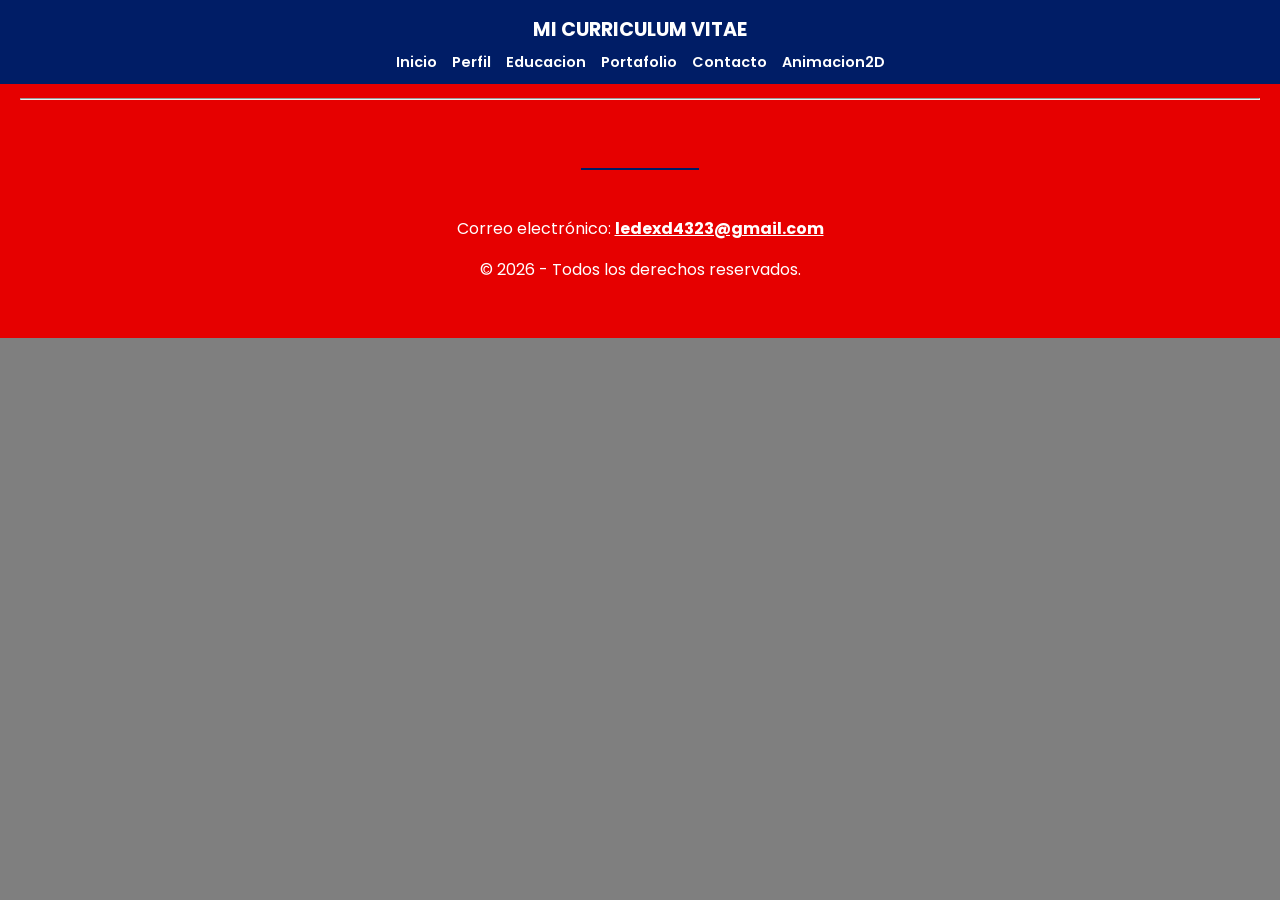
<file: Contacto.html>
<!DOCTYPE html>
<html lang="en">
<head>
    <meta charset="UTF-8">
    <meta name="viewport" content="width=device-width, initial-scale=1.0">
    <title>Document</title>
    <link rel="stylesheet" "type=text/css" href="css/styles.css">
</head>
<body>
     <footer id="contacto">
        <hr>
        <h2>Contacto</h2>
        <p>Correo electrónico: <a href="">ledexd4323@gmail.com</a></p>
        <p>&copy; 2026 - Todos los derechos reservados.</p>
    </footer>

    <header>
        <h1>Mi Curriculum Vitae</h1>
        <nav>
            <ul>
                <li><a href="index.html">inicio</a></li>
                <li><a href="perfil.html">Perfil</a></li>
                <li><a href="FormaciónAcadémica.html">educacion</a></li>
                <li><a href="portafolio.html">Portafolio</a></li>
                <li><a href="contacto.html">Contacto</a></li>
                <li><a href="Animacion2D.html">Animacion2D</a></li>
            </ul>
        </nav>
    </header>
</body>
</html>
</file>
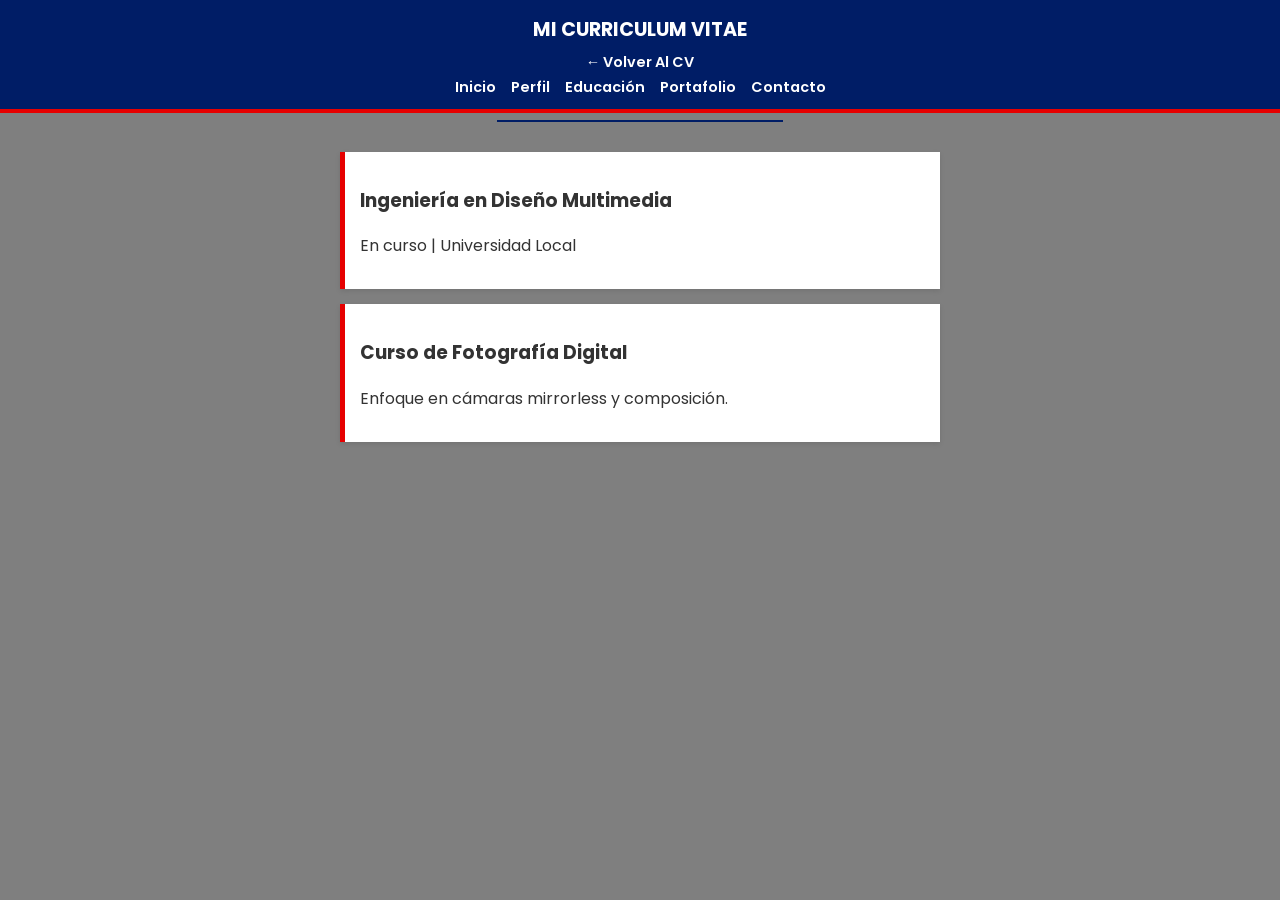
<file: FormaciónAcadémica.html>
<!DOCTYPE html>
<html lang="en">
<head>
    <meta charset="UTF-8">
    <meta name="viewport" content="width=device-width, initial-scale=1.0">
    <title>Document</title>
    <link rel="stylesheet" "type=text/css" href="css/styles.css">
</head>
<body>
    <header>
        <h1>Mi Curriculum Vitae</h1>
        <nav>
            <a href="index.html">← Volver al CV</a>
            <ul>
                <li><a href="index.html">inicio</a></li>
                <li><a href="perfil.html">Perfil</a></li>
                <li><a href="FormaciónAcadémica.html">Educación</a></li>
                <li><a href="portafolio.html">Portafolio</a></li>
                <li><a href="contacto.html">Contacto</a></li>
            </ul>
        </nav>
    </header>

      <section id="FormaciónAcadémica">
            <h2>Formación Académica</h2>
            <ul>
                <li>
                    <h3>Ingeniería en Diseño Multimedia</h3>
                    <p>En curso | Universidad Local</p>
                </li>
                <li>
                    <h3>Curso de Fotografía Digital</h3>
                    <p>Enfoque en cámaras mirrorless y composición.</p>
                </li>
            </ul>
        </section>
    
</body>
</html>
</file>
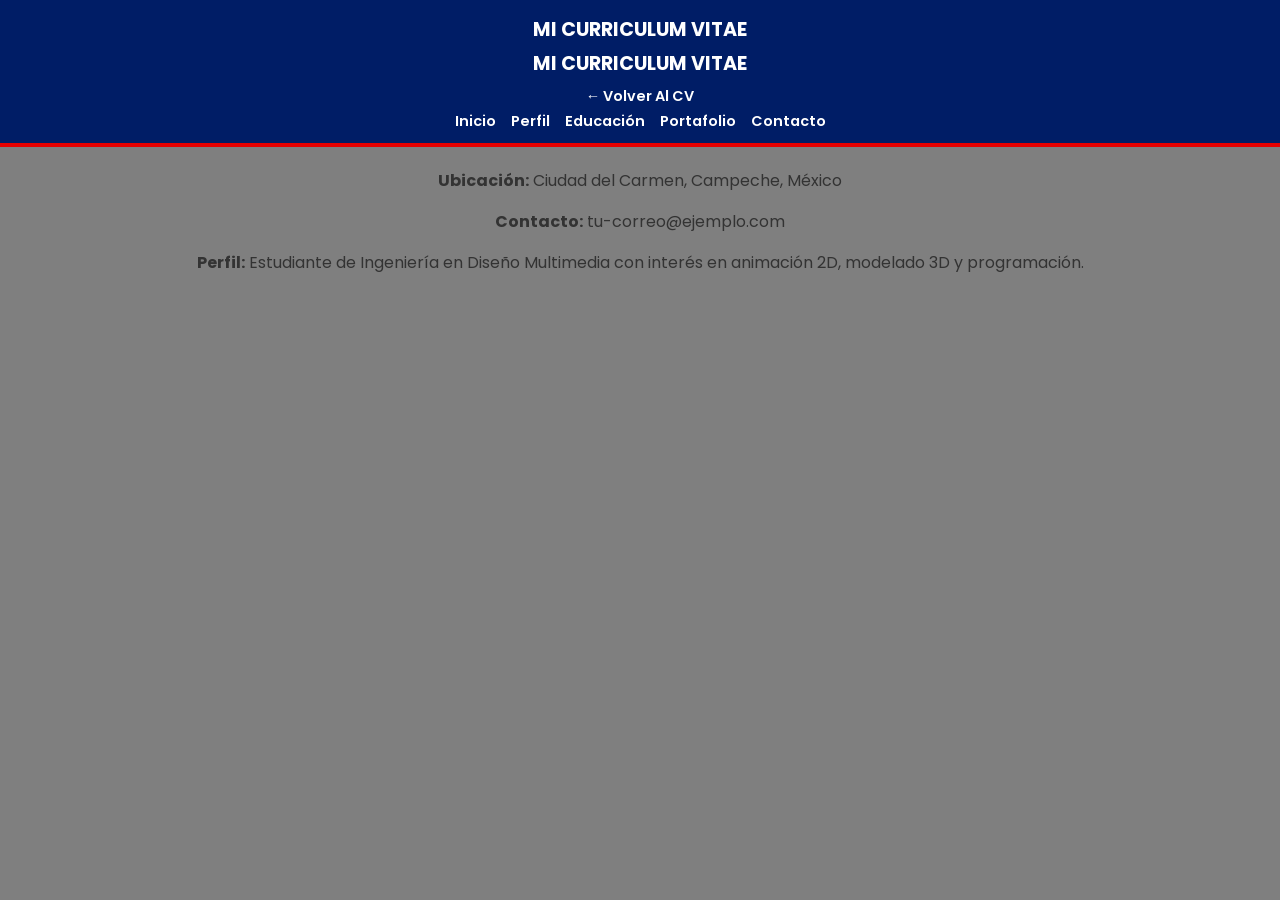
<file: perfil.html>
<!DOCTYPE html>
<html lang="en">
<head>
    <meta charset="UTF-8">
    <meta name="viewport" content="width=device-width, initial-scale=1.0">
    <title>Document</title>
    <link rel="stylesheet" "type=text/css" href="css/styles.css">
</head>
<body>
    <header>
        <h1>Mi Curriculum Vitae</h1>
        <nav>
            <h1>Mi Curriculum Vitae</h1>
            <a href="index.html">← Volver al CV</a>
            <ul>
                <li><a href="index.html">inicio</a></li>
                <li><a href="perfil.html">Perfil</a></li>
                <li><a href="educacion.html">Educación</a></li>
                <li><a href="portafolio.html">Portafolio</a></li>
                <li><a href="contacto.html">Contacto</a></li>
            </ul>
        </nav>
    </header>
    
            <section id="datos-personales">
                <h2>Datos Personales</h2>
                <p><strong>Ubicación:</strong> Ciudad del Carmen, Campeche, México</p>
                <p><strong>Contacto:</strong> tu-correo@ejemplo.com</p>
                <p><strong>Perfil:</strong> Estudiante de Ingeniería en Diseño Multimedia con interés en animación 2D, modelado 3D y programación.</p>
             <nav>
             <section>


</body>
</html>
</file>
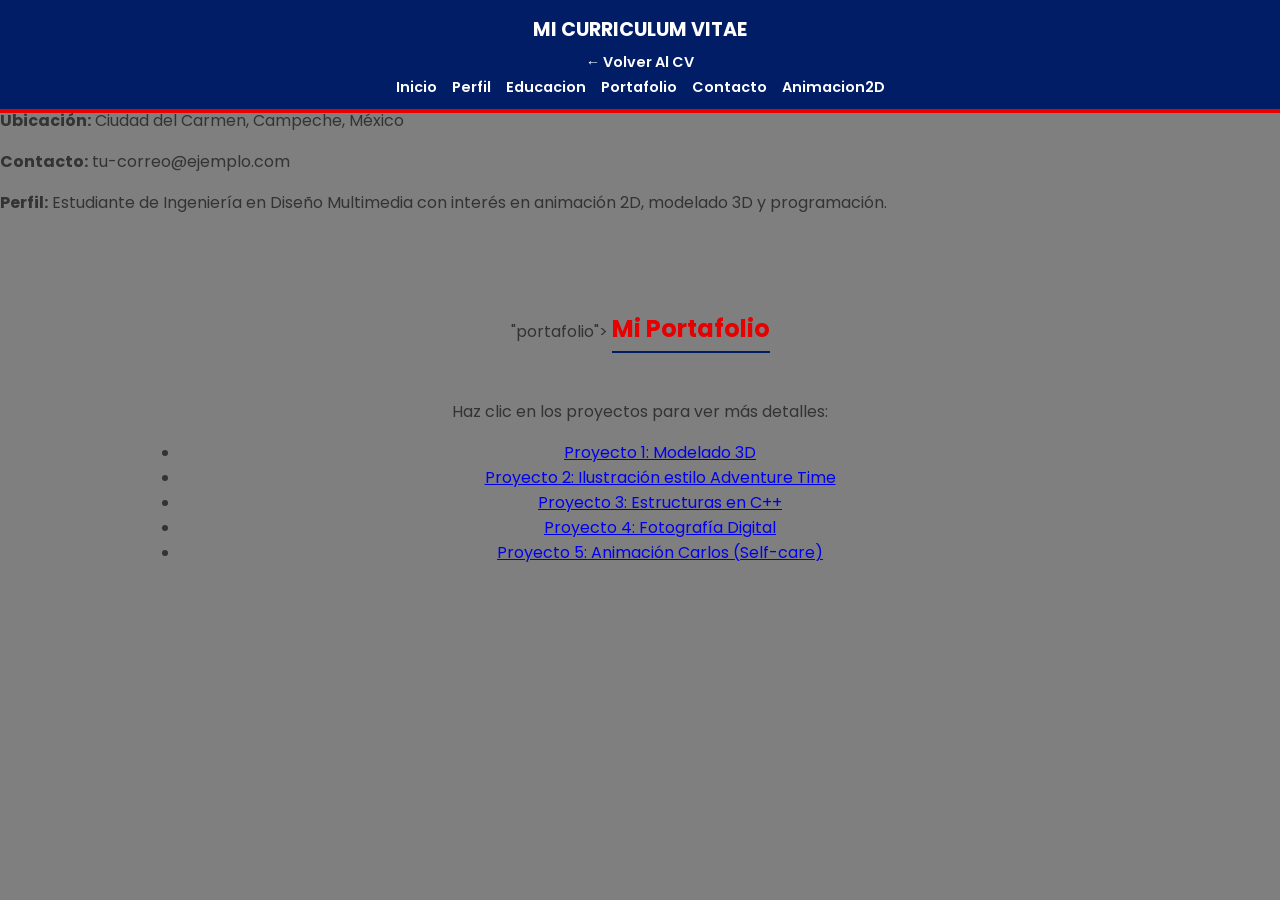
<file: portafolio.html>
<!DOCTYPE html>
<html lang="en">
<head>
    <meta charset="UTF-8">
    <meta name="viewport" content="width=device-width, initial-scale=1.0">
    <title>Document</title>
    <link rel="stylesheet" "type=text/css" href="css/styles.css">
</head>
<body>
     <header>
        <h1>Mi Curriculum Vitae</h1>
        <nav>
            <a href="index.html">← Volver al CV</a>
            <ul>
                <li><a href="index.html">inicio</a></li>
                <li><a href="perfil.html">Perfil</a></li>
                <li><a href="FormaciónAcadémica.html">educacion</a></li>
                <li><a href="portafolio.html">Portafolio</a></li>
                <li><a href="contacto.html">Contacto</a></li>
                <li><a href="Animacion2D.html">Animacion2D</a></li>
            </ul>
        </nav>
    </header>

       <h2>Datos Personales</h2>
            <p><strong>Ubicación:</strong> Ciudad del Carmen, Campeche, México</p>
            <p><strong>Contacto:</strong> tu-correo@ejemplo.com</p>
            <p><strong>Perfil:</strong> Estudiante de Ingeniería en Diseño Multimedia con interés en animación 2D, modelado 3D y programación.</p>
         <nav>
         <section>

            "portafolio">
            <h2>Mi Portafolio</h2>
            <p>Haz clic en los proyectos para ver más detalles:</p>
            
            <ul>
                <li><a href="proyecto-1.html">Proyecto 1: Modelado 3D</a></li>
                <li><a href="proyecto-2.html">Proyecto 2: Ilustración estilo Adventure Time</a></li>
                <li><a href="proyecto-3.html">Proyecto 3: Estructuras en C++</a></li>
                <li><a href="proyecto-4.html">Proyecto 4: Fotografía Digital</a></li>
                <li><a href="proyecto-5.html">Proyecto 5: Animación Carlos (Self-care)</a></li>
            </ul> </nav>
        </section>

       
</body>
</html>
</file>
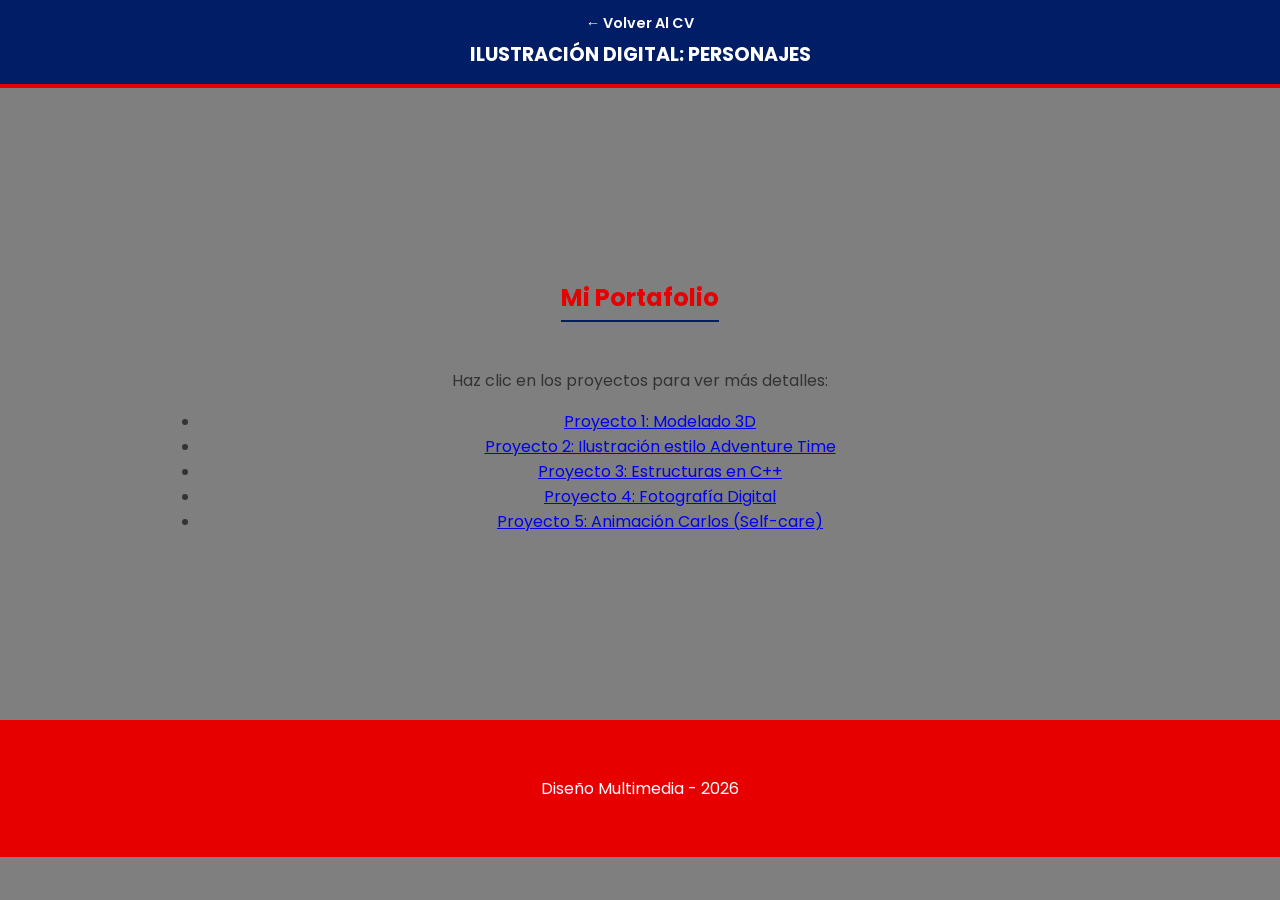
<file: proyecto-indice.html>
<!DOCTYPE html>
<html lang="es">
<head>
    <meta charset="UTF-8">
    <title>Ilustración Estilo Adventure Time</title>
    <link rel="stylesheet" "type=text/css" href="css/styles.css">
</head>
<body>
    <header>
        <nav>
            <a href="index.html">← Volver al CV</a>
        </nav>
        <h1>Ilustración Digital: Personajes</h1>
    </header>

    <main>
        <section>
            <section>
            <h2>Mi Portafolio</h2>
            <p>Haz clic en los proyectos para ver más detalles:</p>
            
            <ul>
                <li><a href="proyecto-1.html">Proyecto 1: Modelado 3D</a></li>
                <li><a href="proyecto-2.html">Proyecto 2: Ilustración estilo Adventure Time</a></li>
                <li><a href="proyecto-3.html">Proyecto 3: Estructuras en C++</a></li>
                <li><a href="proyecto-4.html">Proyecto 4: Fotografía Digital</a></li>
                <li><a href="proyecto-5.html">Proyecto 5: Animación Carlos (Self-care)</a></li>
            </ul>
        </section>
    </main>

    <footer>
        <p>Diseño Multimedia - 2026</p>
    </footer>
</body>
</html>
</file>
<file: css/styles.css>
@import url('https://fonts.googleapis.com/css2?family=Poppins:wght@300;400;600&display=swap');

body {
     background-color: rgb(127, 127, 127) !important;
    margin: 0;
    font-family: 'Poppins', sans-serif;
    background-color: #ffffff;
    color: #333;
}

/* 🕷️ MENÚ SUPERIOR (Azul Spider-Man) */
header {
    background: #001d66; /* Azul profundo */
    position: fixed;
    width: 100%;
    top: 0;
    z-index: 1000;
    border-bottom: 4px solid #e60000; /* Línea roja */
    text-align: center;
    padding: 10px 0;
}

header h1 {
    color: white;
    font-size: 1.2rem;
    margin: 5px 0;
    text-transform: uppercase;
}

header nav ul {
    display: flex;
    justify-content: center;
    list-style: none;
    padding: 0;
    margin: 0;
    flex-wrap: wrap; /* Para que no se amontonen en el celular */
    gap: 15px;
}

header nav a {
    color: white;
    text-decoration: none;
    font-weight: 600;
    font-size: 0.9rem;
    text-transform: capitalize;
    transition: 0.3s;
}

header nav a:hover {
    color: #ff4d4d;
}

/* CONTENEDOR PRINCIPAL */
main {
    padding-top: 140px; /* Espacio para que el menú no tape el contenido */
}

section {
    padding: 60px 20px;
    max-width: 1000px;
    margin: 0 auto;
    text-align: center;
}

h2 {
    color: #e60000; /* Rojo Spider-Man */
    border-bottom: 2px solid #001d66;
    display: inline-block;
    padding-bottom: 5px;
    margin-bottom: 30px;
}

/* 🕸️ TARJETAS DE PROYECTOS (Articles) */
#portafolio {
    display: flex;
    flex-direction: column;
    align-items: center;
}

#portafolio article {
    background: #f9f9f9;
    margin: 15px;
    padding: 20px;
    width: 100%;
    max-width: 300px;
    border-radius: 15px;
    border-top: 5px solid #e60000;
    border-bottom: 5px solid #001d66;
    box-shadow: 0 5px 15px rgba(0,0,0,0.05);
    display: inline-block;
    vertical-align: top;
    transition: 0.3s;
}

#portafolio article:hover {
    transform: translateY(-10px);
}

#portafolio img {
    border-radius: 10px;
    margin: 10px 0;
    border: 2px solid #ddd;
    width: 100%; /* Imagen ajustada a la tarjeta */
    height: auto;
}

#portafolio article h3 {
    color: #001d66;
    font-size: 1.1rem;
}

#portafolio article a {
    text-decoration: none;
    color: #e60000;
    font-weight: bold;
    font-size: 0.9rem;
}

/* LISTA DE EDUCACIÓN */
#FormaciónAcadémica ul {
    list-style: none;
    padding: 0;
    text-align: left;
    max-width: 600px;
    margin: 0 auto;
}

#FormaciónAcadémica li {
    background: #fff;
    border-left: 5px solid #e60000;
    padding: 15px;
    margin-bottom: 15px;
    box-shadow: 0 2px 5px rgba(0,0,0,0.1);
}

/* FOOTER */
footer {
    background: #e60000;
    color: white;
    text-align: center;
    padding: 40px 20px;
    margin-top: 50px;
}

footer a {
    color: white;
    font-weight: bold;
</header>
}
</file>
